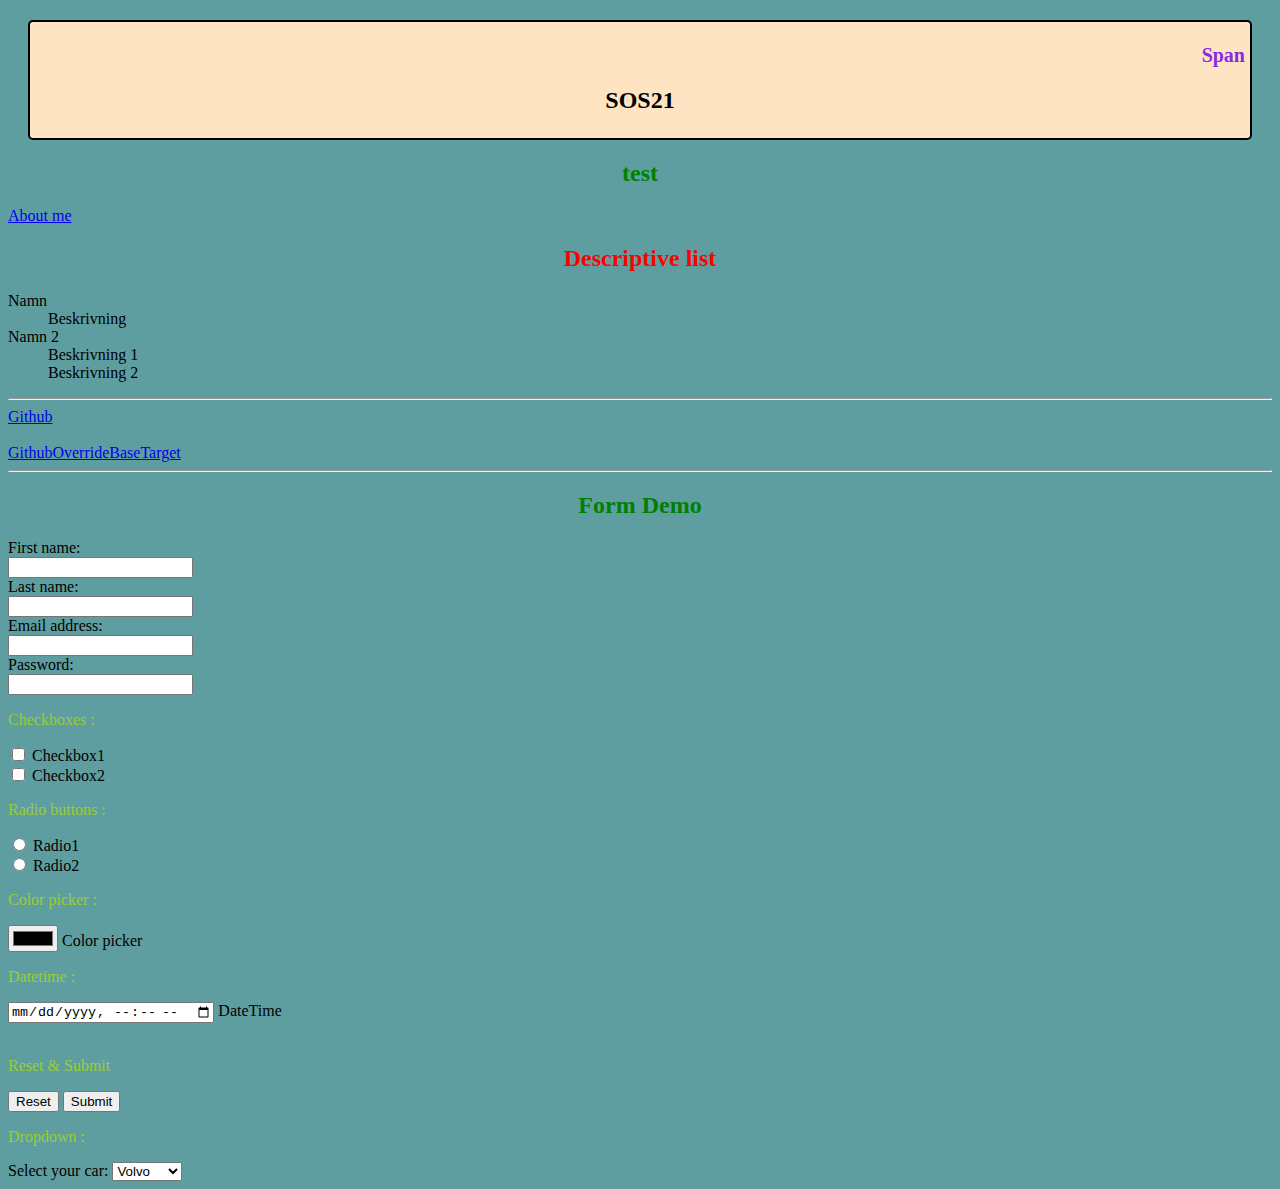
<file: Webbapplikationer/Lektion 2/index.html>
<!DOCTYPE html>
<html>

<head>

    <title>Lektion 2</title>

    <!-- Länk till css filen styles.css som sedan slår igenom på de bestämda taggarna (h2) (p) -->
    <link rel="stylesheet" type="text/css" href="./css/styles.css" /> 

    <!--
    <base href="http://github.com" target="_blank" />
    -->
</head>

<body>
    <section>
    <header>
        <p>
        <h2 style="text-align: right; color:blueviolet; font-size: 20px">Span</h2>
        
        <!-- Följer <div> taggen istället för h2 taggens färg från .css filen -->
        <h2><div>SOS21</div></h2>
        
        </p>
    </header>

    <h2 class="mainHeader">test</h2>
    </section>

    <a href="about.html">About me</a>

    <section>
    <!-- Använder id "title" från .css filen -->
    <h2 id="title">Descriptive list</h2>
    <dl>
        <dt>Namn</dt>
        <dd>Beskrivning</dd>
        <dt>Namn 2</dt>
        <dd>Beskrivning 1</dd>
        <dd>Beskrivning 2</dd>
    </dl>
    </section>

    <main>
    <hr />
    <a href="mickelainen">Github</a>
    <br />
    <br />
    <!-- Overridar base with href and target -->
    <a href="http://github.com" target="_self">GithubOverrideBaseTarget</a>
    <hr />
    <h2 class="mainHeader">Form Demo</h2>
    <form>
        <label for="firstName">First name:</label><br />
        <input type="text" name="firstName" /><br />
        <label for="lastName">Last name:</label><br />
        <input type="text" name="lastName" /><br />
        <label for="emailAddress">Email address:</label><br />
        <input type="email" name="emailAddress" /> <br />
        <label for="password">Password:</label><br />
        <input type="password" name="password" /> <br />

        <p>Checkboxes : </p>
        <input type="checkbox" name="checkbox1" /> Checkbox1 <br />
        <input type="checkbox" name="checkbox2" /> Checkbox2 

        <p>Radio buttons : </p>
        <input type="radio" name="radio" /> Radio1 <br />
        <input type="radio" name="radio" /> Radio2 <br />

        <p>Color picker :</p>
        <input type="color" name="color" /> Color picker <br />

        <p>Datetime : </p>
        <input type="datetime-local" name="datetime" /> DateTime <br />
        <br />

        <p>Reset & Submit</p>
        <input type="reset" value="Reset" />
        <input type="submit" value="Submit" />

        <p>Dropdown : </p>
        <label for="cars">Select your car:</label>
        <select name="cars">
            <optgroup label="Svenska bilar">
            <option value="Volvo">Volvo</option>
            <option value="Saab">Saab</option>
            </optgroup>
            <optgroup label ="Övrigt">
            <option value="Ford">Ford</option>
            </optgroup>
        </select>
    </form>
    </main>
</body>

</html>
</file>
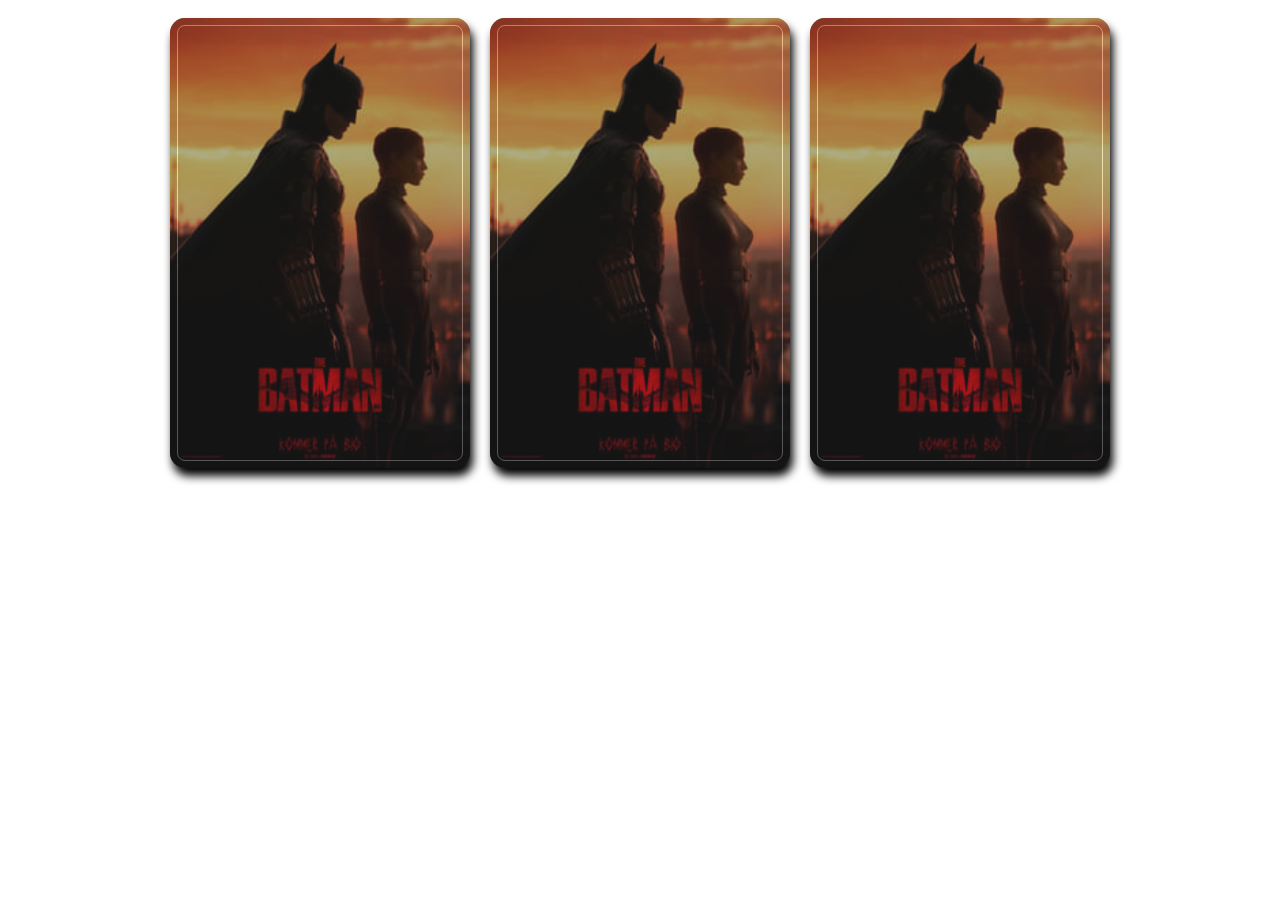
<file: Webbapplikationer/Lektion 3 plus/index.html>
<!DOCTYPE html>
<html>

<head>
        <title>Lektion 3+</title>
        <link rel="stylesheet" type="text/css" href="./css/styling.css" />
        <meta name="viewport" content="width=device-width, intial-scale=1.0" />
</head>
<body>
        <div class="card-container">
            <div class="card">
                <img src="./img/batman.jpg" alt="Batman" class="card-image" />
                <div class="card-info"><h3>BATMAN</h3></div>
            </div>
            <div class="card">
                <img src="./img/batman.jpg" alt="Batman" class="card-image" />
                <div class="card-info"><h3>BATMAN</h3></div>
            </div>
            <div class="card">
                <img src="./img/batman.jpg" alt="Batman" class="card-image" />
                <div class="card-info"><h3>BATMAN</h3></div>
            </div>

        </div>
</body>
</html>
</file>
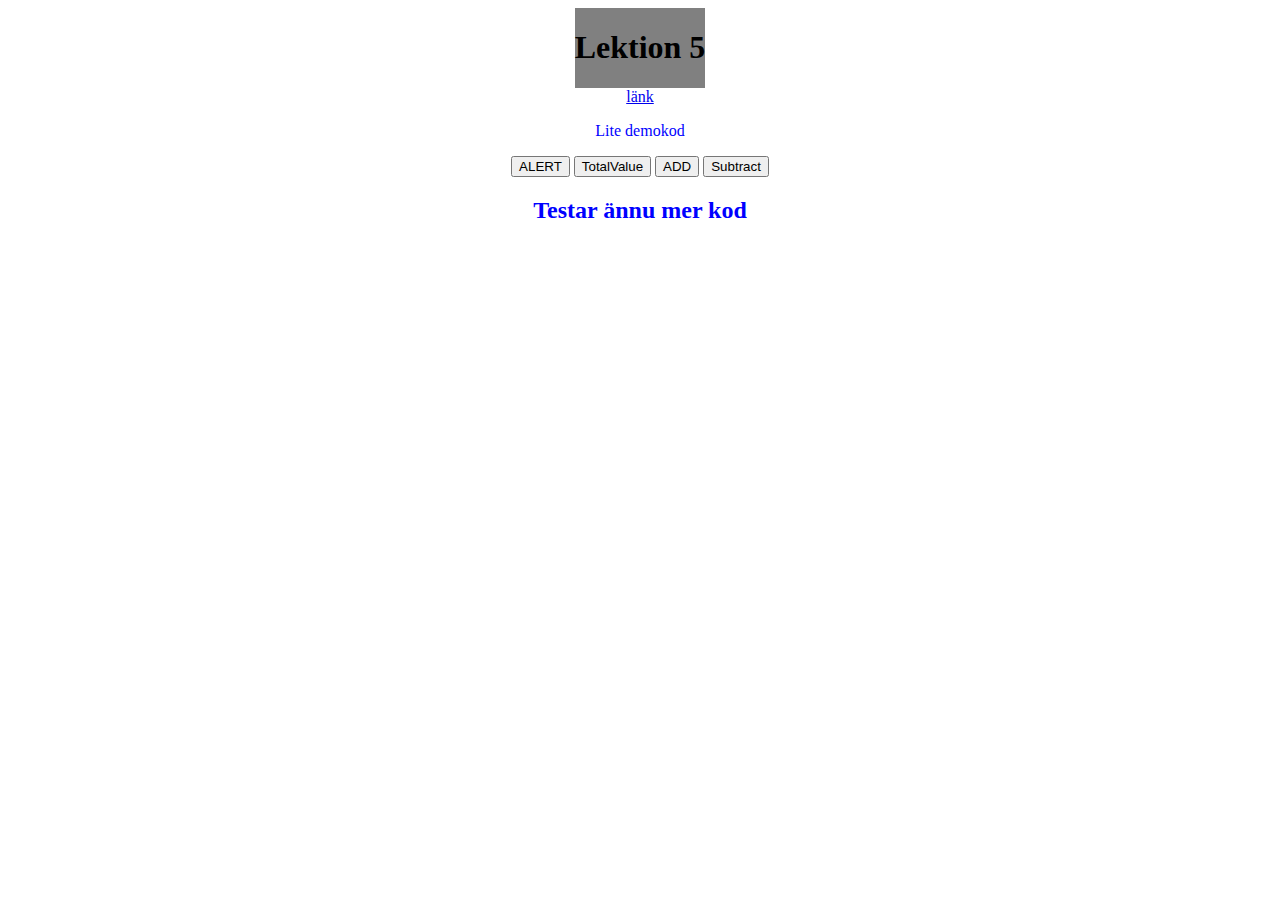
<file: Webbapplikationer/Lektion 5/index.html>
<!DOCTYPE html>
<html>
    <head>
        <title>Lektion 5</title>
        <link rel="stylesheet" type="text/css" href="./css/style.css" />
        <script src="https://code.jquery.com/jquery-3.6.0.js" integrity="sha256-H+K7U5CnXl1h5ywQfKtSj8PCmoN9aaq30gDh27Xc0jk=" crossorigin="anonymous"></script>
        <!-- <script>
            alert ("Script loadedddd")
        </script> -->
    </head>
        <header><h1>Lektion 5</h1></header>
        <body>
            <main id="main">
                <div>
                    <a href="www.github.com">länk</a>
                    <p id="firstParagraph" class="newColor">Lite demokod</p>
                    <button id="BtnAlert" onclick="buttonAlert">ALERT</button>
                    <button onclick="TotalValue()">TotalValue</button>
                    <button onclick="Addvalue()">ADD</button>
                    <button onclick="SubtractValue()">Subtract</button>
                </div>
                <h2 class="newColor">Testar ännu mer kod</h2>
                <div id="innerHTML"></div>
            </main>
        <script src="./js/script.js"></script> 
        </body>
    
</html>
</file>
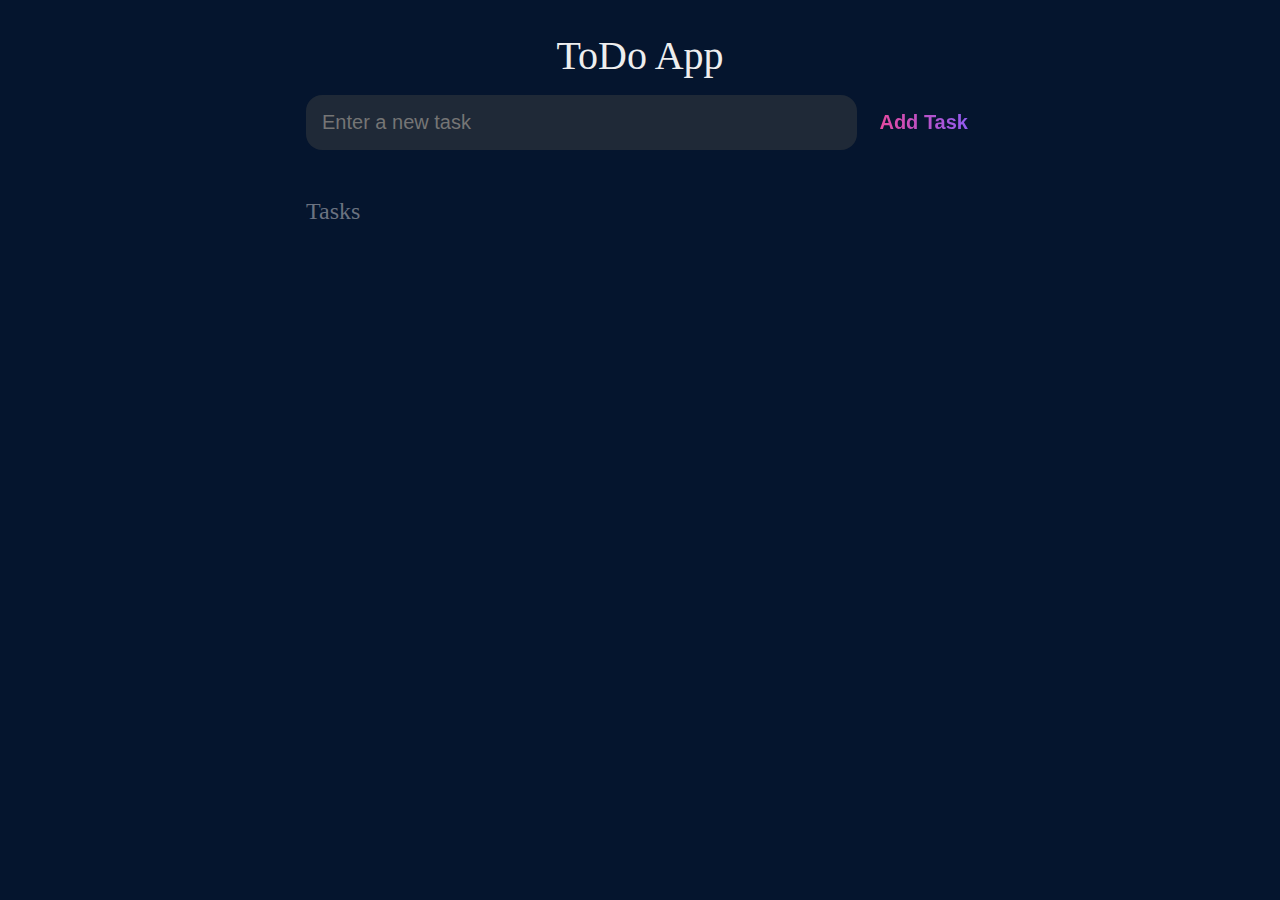
<file: Webbapplikationer/TODOAPPJS/index.html>
<!DOCTYPE html>
<html lang="en">
    <head>
        <meta charset="utf-8" />
        <meta name="viewport" content="width=device-width, initial-scale=1" />
        <meta http-equiv="X-UA-Compatible" content="IE-edge" />
        <title>ToDo App</title>
        <link rel="stylesheet" href="./css/style.css" />
        
    </head>
    <body>
        <header>
            <h1>ToDo App</h1>
            <form id="new-task-form">
                <input type="text" id="new-task-input" placeholder="Enter a new task" />
                <input type="submit" id="new-task-submit" value="Add Task" />
            </form>
        </header>
        <main>
        <section class="task-list">
            <h2>Tasks</h2>
            <div id="tasks"></div>
        </section>
        </main>
        <script src="./js/script.js"></script>
    </body>
</html>
</file>
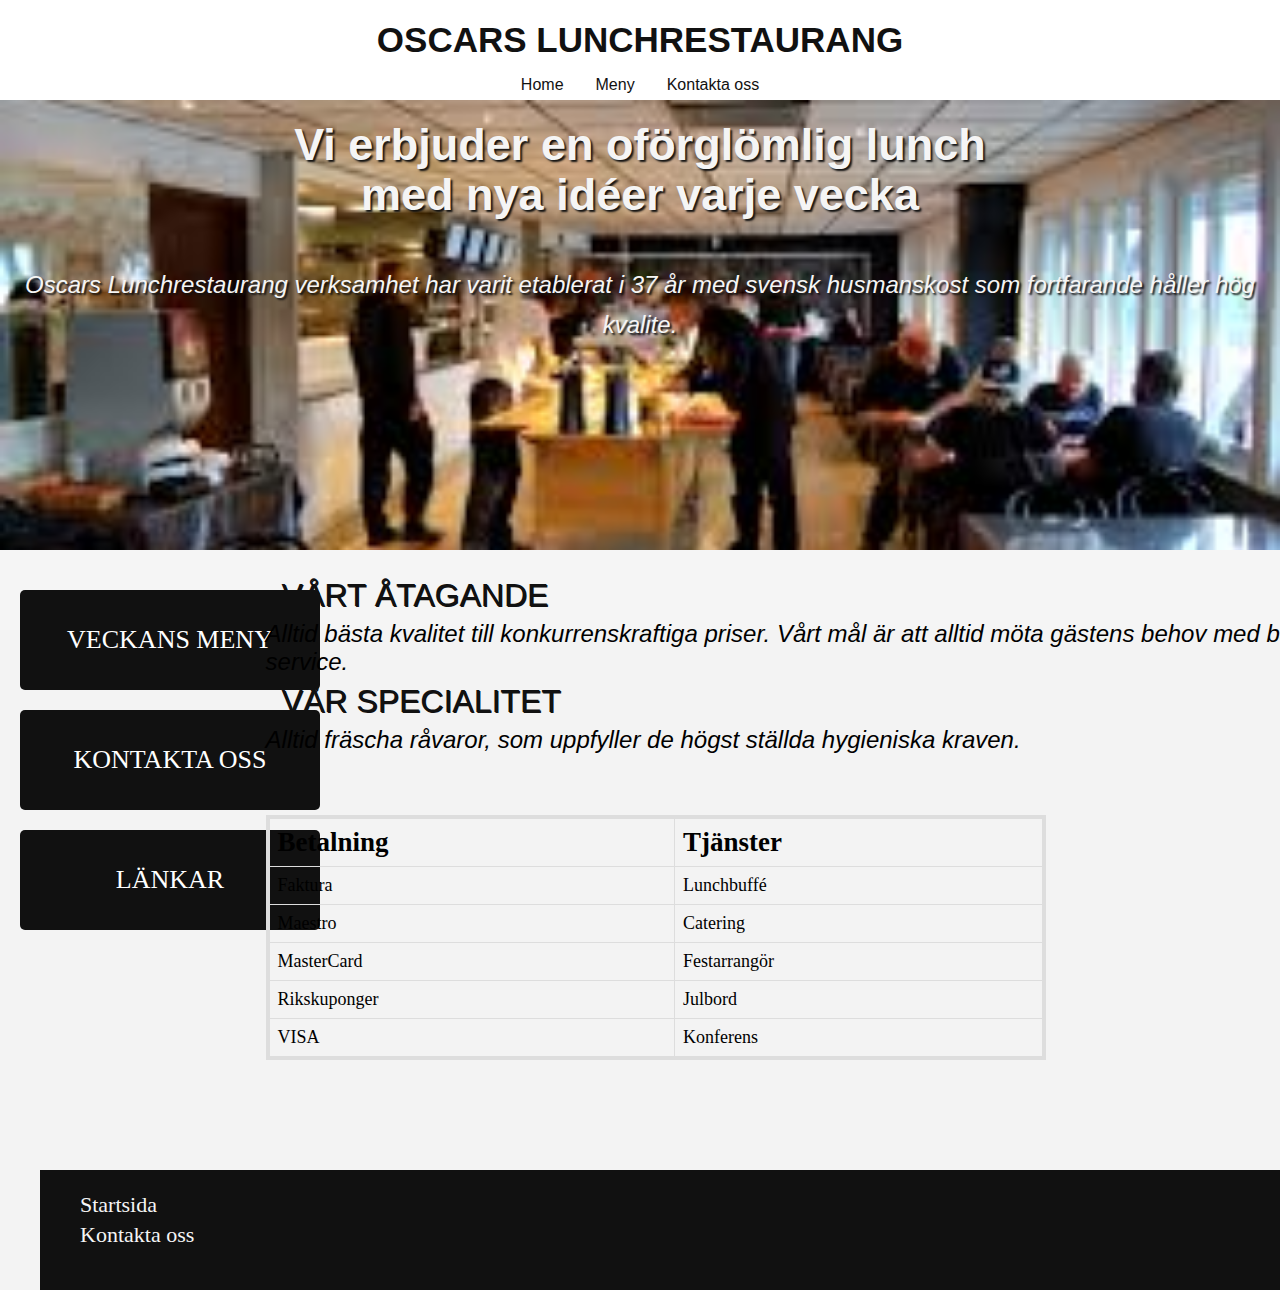
<file: Webbapplikationer/Website Project/index.html>
<!DOCTYPE html>

<html>

<head>

  <title>Oscars Lunchrestaurang</title>
  <meta charset="UTF-8" />
  <meta name="viewport" content="width=device-width, initial-scale=1.0" />
  <link rel="stylesheet" type="text/css" href="./css/style2.css" />
  

</head>

<body>

  <header>
    <a href="index.html" class="header-toptext"> OSCARS LUNCHRESTAURANG
      
    </a>
    <nav>
      <ul>
        <li><a href="index.html">Home</a></li>
        <li><a href="meny.html">Meny</a></li>
        <li><a href="contact.html">Kontakta oss</a> </li>
        
      </ul>
    </nav>
  </header>

  <main>

    <section class="index-banner">
      <h2>Vi erbjuder en oförglömlig lunch med nya idéer varje vecka</h2>
      <h1>Oscars Lunchrestaurang verksamhet har varit etablerat i 37 år med svensk husmanskost som fortfarande håller hög kvalite.</h1>
    </section>

    
     <section class="index-links">
      <a href="meny.html">
        <div class="index-box-1">
          <h3>Veckans Meny</h3>
        </div>
      </a>
      <a href="contact.html">
        <div class="index-box-4">
          <h3>Kontakta oss</h3>
        </div>
      </a>
    </a>
    <a href="links.html">
      <div class="index-box-4">
        <h3>Länkar</h3>
      </div>
    </a>
    </section> 

    <section class="wrapper">
    <div class="content">
      <article>
        <h1>VÅRT ÅTAGANDE</h1>
        <p>Alltid bästa kvalitet till konkurrenskraftiga priser. Vårt mål är att alltid möta gästens behov med bästa möjliga service.</p>
          <h1>VÅR SPECIALITET</h1>
          <p>Alltid fräscha råvaror, som uppfyller de högst ställda hygieniska kraven.</p>
      </article>

      <table>
        <tr>
          <th><h2>Betalning</h2></th>
          <th><h2>Tjänster</h2></th>
        </tr>
        <tr>
          <td>Faktura</td>
          <td>Lunchbuffé</td>
        </tr>
        <tr>
          <td>Maestro</td>
          <td>Catering</td>
        </tr>
          <td>MasterCard</td>
          <td>Festarrangör</td>
        <tr>
          <td>Rikskuponger</td>
          <td>Julbord</td>
        </tr>
        <tr>
          <td>VISA</td>
          <td>Konferens</td>
        </tr>
      </table>

    </div>
  </section>

  </main>

  <footer class="wrapper">
    <ul>
      <li><a href="index.html">Startsida</a></li>
      <li><a href="contact.html">Kontakta oss</a></li>
    </ul>
    
  </footer>

</body>

</html>
</file>
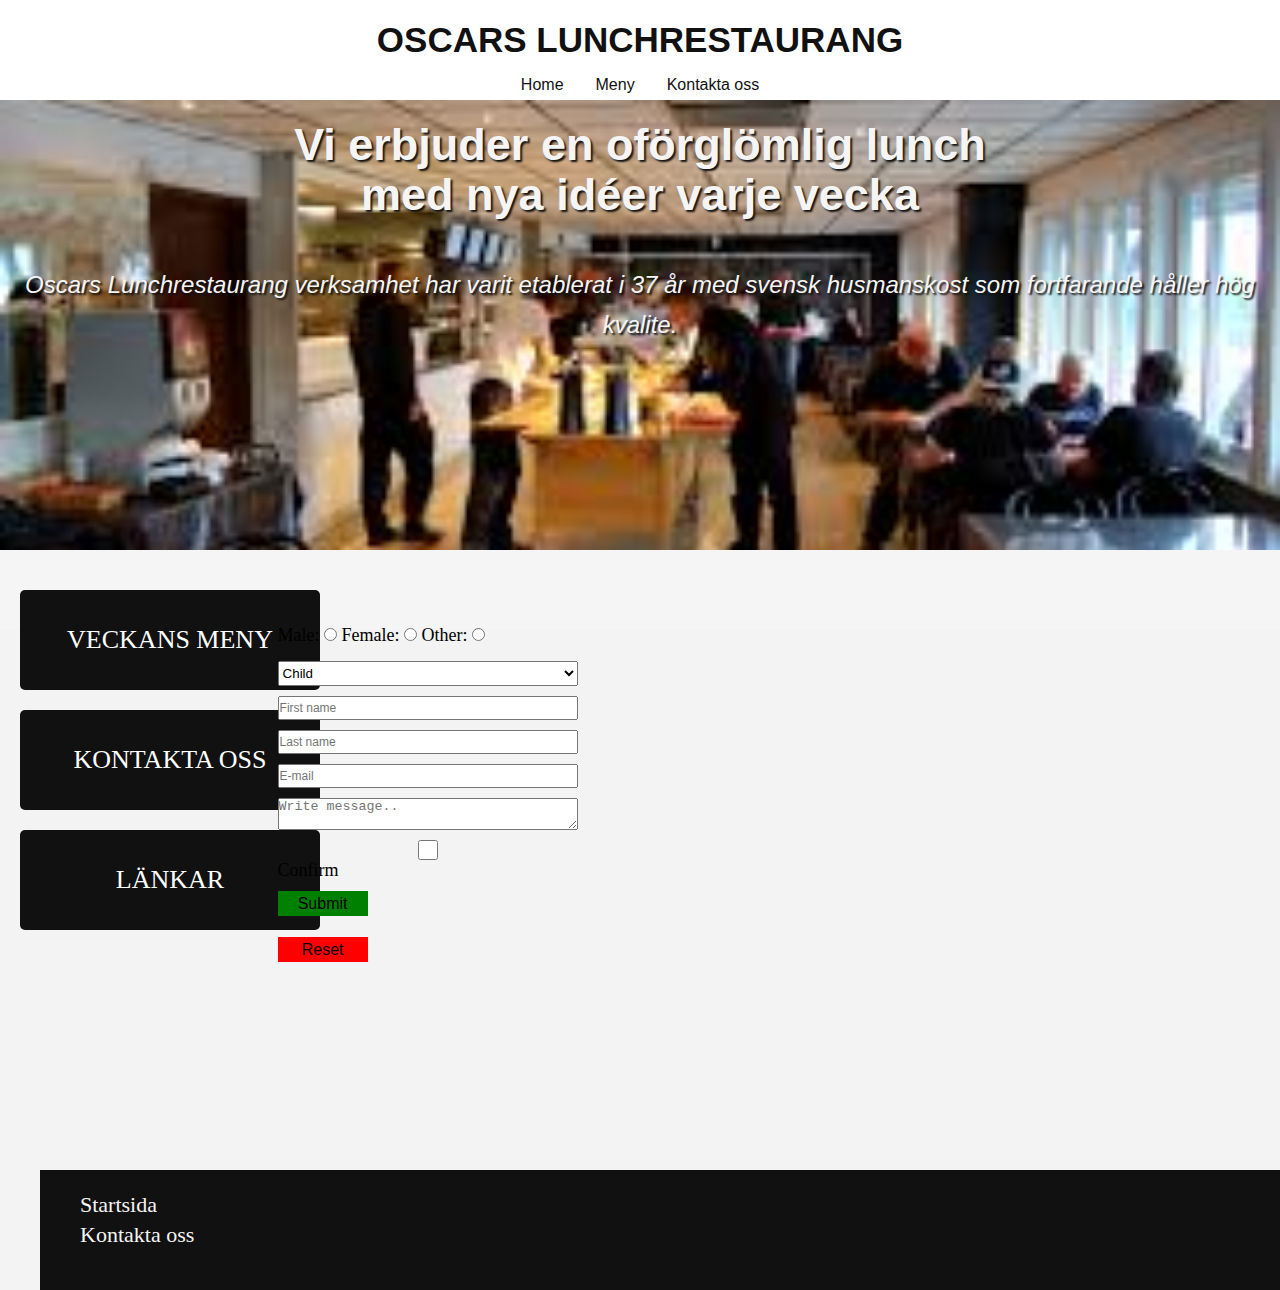
<file: Webbapplikationer/Website Project/contact.html>
<!DOCTYPE html>

<html>

<head>

  <title> Oscars Lunchrestaurang </title>
  <meta charset="UTF-8" />
  <meta name="viewport" content="width=device-width, initial-scale=1.0" />
  <link rel="stylesheet" type="text/css" href="./css/style2.css" />
  

</head>

<body>

  <header>
    <a href="index.html" class="header-toptext"> OSCARS LUNCHRESTAURANG
      
    </a>
    <nav>
      <ul>
        <li><a href="index.html">Home</a></li>
        <li><a href="meny.html">Meny</a></li>
        <li><a href="contact.html">Kontakta oss</a> </li>
        
      </ul>
    </nav>
  </header>

  <main>

    <section class="index-banner">
      <h2>Vi erbjuder en oförglömlig lunch med nya idéer varje vecka</h2>
      <h1>Oscars Lunchrestaurang verksamhet har varit etablerat i 37 år med svensk husmanskost som fortfarande håller hög kvalite.</h1>
    </section>

    
    <section class="index-links">
      <a href="meny.html">
        <div class="index-box-1">
          <h3>Veckans Meny</h3>
        </div>
      </a>
      <a href="contact.html">
        <div class="index-box-4">
          <h3>Kontakta oss</h3>
        </div>
      </a>
      <a href="links.html">
        <div class="index-box-4">
          <h3>Länkar</h3>
        </div>
      </a>
    </section>

    
    <div class="content">
        <section class="section">
            <form>
                
                <div class="input-container-radio">
                    Male: <input type="radio" name="gender" value="Male" />
                    Female: <input type="radio" name="gender" value="Female" />
                    Other: <input type="radio" name="gender" value="Other" />
                </div>
                <div class="input-container">
                    <select name="age">
                        <option value="child">Child</option>
                        <option value="adult">Adult</option>
                        <option value="Senior">Senior</option>
                    </select>
                </div>
                <div class="input-container">
                    <input type="text" name="firstname" placeholder="First name" />
                </div>
                <div class="input-container">
                    <input type="text" name="lastname" placeholder="Last name" />
                </div>
                <div class="input-container">
                    <input type="email" name="email" placeholder="E-mail" />
                </div>
                <div class="input-container">
                <textarea name="message" placeholder="Write message.."></textarea>
                </div>
                <div class="input-container">
                    <input type="checkbox" name="checkbox" /> Confirm
                </div>
                <b class="input-container">
                    <button type="submit" class="btn-submit">Submit</button>
                    <br>
                    <button type="reset" class="btn-reset">Reset</button>
                </b>
            </form>
        </section>
    </div>
  

  </main>

  <footer class="wrapper">
    <ul>
      <li><a href="index.html">Startsida</a></li>
      <li><a href="contact.html">Kontakta oss</a></li>
    </ul>
  </footer>

</body>

</html>
</file>
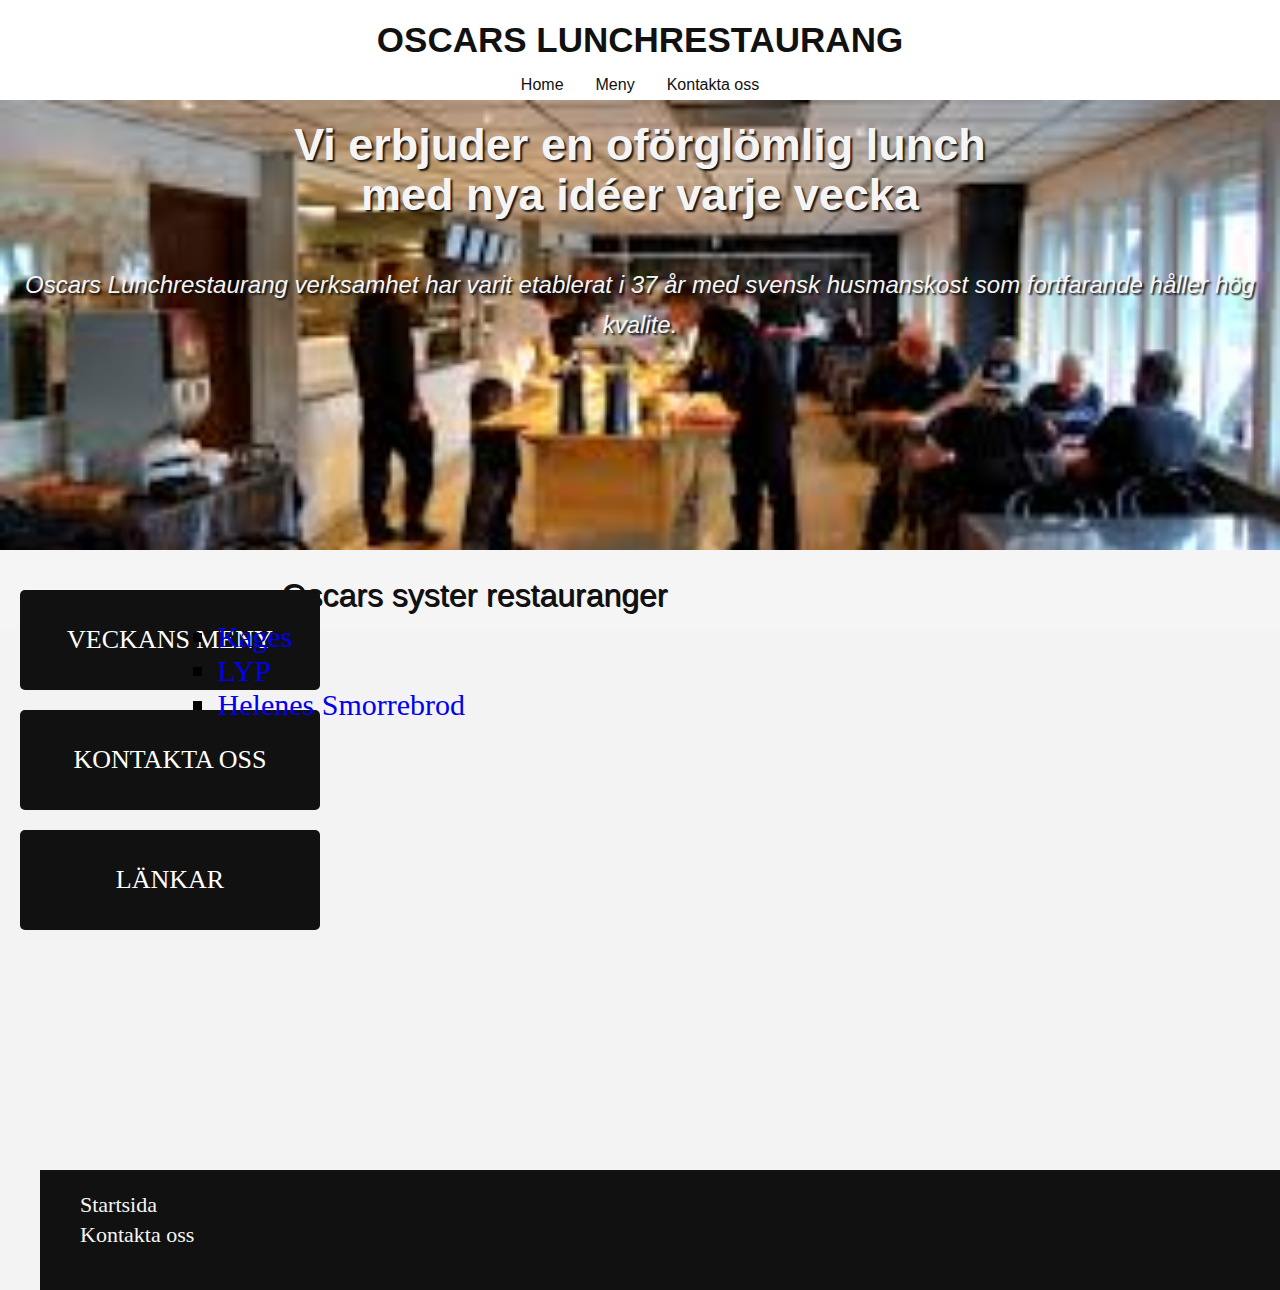
<file: Webbapplikationer/Website Project/links.html>
<!DOCTYPE html>

<html>

<head>

  <title>Oscars Lunchrestaurang</title>
  <meta charset="UTF-8" />
  <meta name="viewport" content="width=device-width, initial-scale=1.0" />
  <link rel="stylesheet" type="text/css" href="./css/style2.css" />
  

</head>

<body>

  <header>
    <a href="index.html" class="header-toptext"> OSCARS LUNCHRESTAURANG
      
    </a>
    <nav>
      <ul>
        <li><a href="index.html">Home</a></li>
        <li><a href="meny.html">Meny</a></li>
        <li><a href="contact.html">Kontakta oss</a> </li>
        
      </ul>
    </nav>
  </header>

  <main>

    <section class="index-banner">
      <h2>Vi erbjuder en oförglömlig lunch med nya idéer varje vecka</h2>
      <h1>Oscars Lunchrestaurang verksamhet har varit etablerat i 37 år med svensk husmanskost som fortfarande håller hög kvalite.</h1>
    </section>

    
     <section class="index-links">
      <a href="meny.html">
        <div class="index-box-1">
          <h3>Veckans Meny</h3>
        </div>
      </a>
      <a href="contact.html">
        <div class="index-box-4">
          <h3>Kontakta oss</h3>
        </div>
      </a>
    </a>
    <a href="links.html">
      <div class="index-box-4">
        <h3>Länkar</h3>
      </div>
    </a>
    </section> 

    <section class="wrapper">
    <div class="content">
      <h1>Oscars syster restauranger</h1>
      <ol>
          <li><a href="https://kages.se/">Kages</a></li>
          <li><a href="https://lyp.se/">LYP</a></li>
          <li><a href="https://helenes-smorrebrod.se/index.html">Helenes Smorrebrod</a></li>
      </ol>

    </div>
  </section>

  </main>

  <footer class="wrapper">
    <ul>
      <li><a href="index.html">Startsida</a></li>
      <li><a href="contact.html">Kontakta oss</a></li>
    </ul>
    
  </footer>

</body>

</html>
</file>
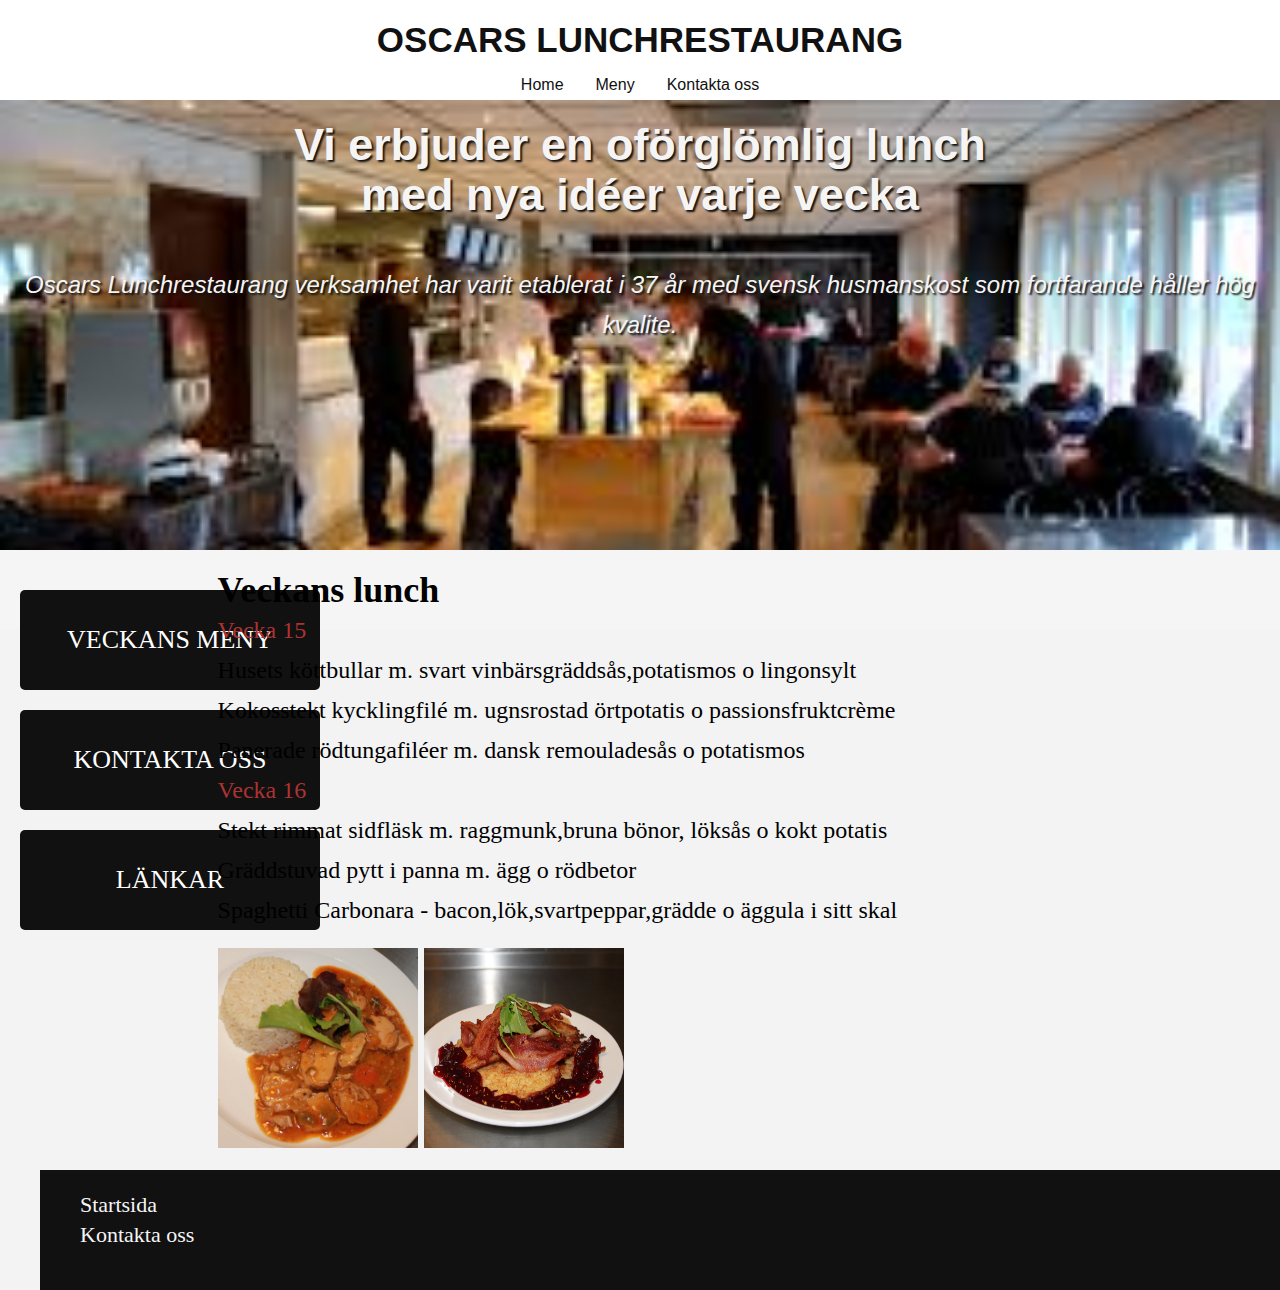
<file: Webbapplikationer/Website Project/meny.html>
<!DOCTYPE html>

<html>

<head>

  <title>Oscars Lunchrestaurang</title>
  <meta charset="UTF-8" />
  <meta name="viewport" content="width=device-width, initial-scale=1.0" />
  <link rel="stylesheet" type="text/css" href="./css/style2.css" />
  

</head>

<body>

  <header>
    <a href="index.html" class="header-toptext"> OSCARS LUNCHRESTAURANG
      
    </a>
    <nav>
      <ul>
        <li><a href="index.html">Home</a></li>
        <li><a href="meny.html">Meny</a></li>
        <li><a href="contact.html">Kontakta oss</a> </li>
        
      </ul>
    </nav>
  </header>

  <main>

    <section class="index-banner">
      <h2>Vi erbjuder en oförglömlig lunch med nya idéer varje vecka</h2>
      <h1>Oscars Lunchrestaurang verksamhet har varit etablerat i 37 år med svensk husmanskost som fortfarande håller hög kvalite.</h1>
    </section>

    
     <section class="index-links">
      <a href="meny.html">
        <div class="index-box-1">
          <h3>Veckans Meny</h3>
        </div>
      </a>
      <a href="contact.html">
        <div class="index-box-4">
          <h3>Kontakta oss</h3>
        </div>
      </a>
      <a href="links.html">
        <div class="index-box-4">
          <h3>Länkar</h3>
        </div>
      </a>
    </section> 

    <section class="wrapper">
    <div class="content">
      <div class="descriptive">
      <h2>Veckans lunch</h2>
        <d2><span>Vecka 15</span></d2>
          <dd>Husets köttbullar m. svart vinbärsgräddsås,potatismos o lingonsylt</dd>
          <dd>Kokosstekt kycklingfilé m. ugnsrostad örtpotatis o passionsfruktcrème</dd>
          <dd>Panerade rödtungafiléer m. dansk remouladesås o potatismos</dd>
        <d2><span>Vecka 16</span></d2>
        <dd>Stekt rimmat sidfläsk m. raggmunk,bruna bönor, löksås o kokt potatis</dd>
        <dd>Gräddstuvad pytt i panna m. ägg o rödbetor</dd>
        <dd>Spaghetti Carbonara - bacon,lök,svartpeppar,grädde o äggula i sitt skal</dd>
      </div>
      <br>
      <div class="descriptive">
      <img 
        src="./img/dagens.jpg"
         alt="kycklingfilée" 
         width="200"
         height="200"
      />
      <img 
        src="./img/dagens2.jpg"
         alt="raggmunk" 
         width="200"
         height="200"
      />
    </div>
    </div>
  </section>
  
  </main>

  <footer class="wrapper">
    <ul>
      <li><a href="index.html">Startsida</a></li>
      <li><a href="contact.html">Kontakta oss</a></li>
    </ul>
  </footer>

</body>

</html>
</file>
<file: Webbapplikationer/Lektion 2/css/styles.css>
/* Ändrar matchande element */
h2 {
    text-align: center;
    color: blue;
}
p {
    color: yellowgreen;
}

/* Ändrar matchande id */
#title {
    color: red;
}
/* Ändrar matchande klass */
.mainHeader {
    color : green;
}

div {
    color: black;
}

body{
    background-color: cadetblue;
}

header{
    background-color: bisque;
    /*  
    margin-top: 30px;
    margin-bottom: 30px; 
    margin-left: 20px ;
    margin-right: 20px ;
    */
    /* Samma sak fast skrivet på samma rad */
    margin: 20px 20px 20px 20px;
    /* 10px upp & ner samt 10px vänster & höger */
    margin: 10px 10px;
    /* samma värde på alla sidor */
    margin: 20px;
    
    border: 2px solid black;
    border-radius: 5px;
    padding: 5px;
}

a:hover{
    color: burlywood;
}
</file>
<file: Webbapplikationer/Lektion 3 plus/css/styling.css>
.container {
    display: grid;
    grid-template-columns: repeat(4, 1fr);
    grid-template-rows: auto;
    grid-gap: 10px;
}

.div1 {
    grid-column: 1/3;
    grid-row: 1/3;
    width: 300px;
    height: 200px;
    border: 2px solid red;
    box-sizing: border-box;
}

.div2 {
    grid-column: 4/5;
    grid-row: 1/5;
    width: 500px;
    height: 200px;
    border: 2px solid blue;
    box-sizing: border-box;
}

.card-container {
    display: flex;
    place-content: center;
    flex-wrap: wrap;
}

.card {
    width: 300px;
    height: 450px;
    border-radius: 15px;
    position: relative;
    outline: 1px solid rgb(255,255,255, 0.8);
    outline-offset: -8px;
    box-shadow: 3px 8px 10px black;
    overflow: hidden;
    background-color: #333;
    margin: 10px;
    aspect-ratio: 2/3;
}

.card-image {
    position: absolute;
    width: 100%;
    height: 100%;
    object-fit: cover;
    opacity: 0.6;
}

.card:hover .card-image {
    transform: scale(1.2);
    transition: transform 1s;
    filter: blur(2px);
    transform: translateY(-20%);

}

.card-info {
    position: absolute;
    bottom: 0;
    width: 100%;
    height: 20%;
    background-color: rgb(0,0,0, 0.5);
    color: white;
    font-size: 1.5rem;
    opacity: 0;
    text-align: center;
    transform: translateY(100%);
}

.card:hover .card-info{
    opacity: 1;
    transition: all 1s;
    transform: translateY(0%);
    
}

@media screen and (max-width:320px) {
    .card{
        width: 120px ;
        height: auto;
        aspect-ratio: 2/3;
    }
    
}
</file>
<file: Webbapplikationer/Lektion 5/css/style.css>
body {
    display:flex;
    align-items: center;
    text-align: center;
    flex-direction: column;
}

header {
    display:flex;
    background-color: grey;
}

.newColor {
    color: blue;
}

#innerHTML {
    color: red;
}

.btn{
    color: pink;
    background-color: blueviolet;
</file>
<file: Webbapplikationer/TODOAPPJS/css/style.css>
:root {
    --dark: #05152E;
    --darker: #1F2937;
    ---darkest: #001E3C;
    --grey: #6B7280;
    --pink: #EC4899;
    --purple: #8B5CF6;
    --light: #EEE;
}

* {
    margin: 0;
    box-sizing: border-box;
}

body {
    display: flex;
    flex-direction: column;
    background-color: var(--dark);
}

header {
    padding: 2rem 1rem;
    max-width: 700px;
    width: 100%;
    margin: 0 auto;
}

header h1 {
    font-size: 2.5rem;
    font-weight: 300;
    color: var(--light);
    margin-bottom: 1rem;
}

h1 {
    text-align: center;
}

#new-task-form {
    display: flex;   
}

input, button {
    border: none;
    background-color: var(---darker);
}

#new-task-input {
    flex: 1 1 0%;
    background-color: var(--darker);
    padding: 1rem;
    border-radius: 1rem;
    margin-right: 1rem;
    color: var(--light);
    font-size: 1.25rem;
}

#new-task-submit {
    color: transparent;
    font-size: 1.25rem;
    font-weight: 700;
    cursor: pointer;
    background-image:linear-gradient(to right, var(--pink), var(--purple));
    -webkit-background-clip: text;
    -webkit-text-fill-color: transparent;
    transition: 0.4s;
}

#new-task-submit:hover {
    opacity: 0.6;
}

#new-task-submit:active {
    opacity: 0.3;
}

main {
    flex: 1 1 0%;
    max-width: 700px;
    width: 100%;
    margin: 0 auto;
}

.task-list {
    padding: 1rem;
}

.task-list h2 {
    font-size: 1.5rem;
    font-weight: 300;
    color: var(--grey);
    margin-bottom: 1rem;
}

#tasks .task {
    display: flex;
    justify-content: space-between;
    background-color: var(---darkest);
    padding: 1rem;
    border-radius: 1rem;
    margin-bottom: 1rem;
}

.task .content {
    flex: 1 1 0%;

}

.task .content .text {
    font-size: 1.25rem;
    color: var(--light);
    width: 100%;
    display: block;
    transition: 0.4s;
}

.task .actions {
    display: flex;
    margin: 0 -0.5rem;

}

.task .actions button {
    font-size: 1.15rem;
    font-weight: 700;
    cursor: pointer;
    margin: 0 0.5rem;
    text-transform: uppercase;
    transition: 0.4s;
    color: red;
}

.task .actions button:hover {
    opacity: 0.6;    
}

.task .actions button:active {
    opacity: 0.3;    
}

.no-tasks-found h2 {
    text-align: center;
    color: var(--light);
}
</file>
<file: Webbapplikationer/Website Project/css/style2.css>
*{
    margin: 0;
    padding: 0;
    text-decoration: none;
    
}

body {
    background-color: #f3f3f3;
}

header {
    background-color: #fff;
    width: 100%;
    height: 100px;
}

header .header-toptext {
    font-family: 'Gill Sans', 'Gill Sans MT', Calibri, 'Trebuchet MS', sans-serif;
    font-size: 35px;
    color: #111;
    font-weight: 900;
    display: block;
    margin: 0 auto;
    text-align: center;
    padding: 20px 0;
}

header nav ul {
    display: block;
    margin: 0 auto;
    width: fit-content;
    line-height: 10px;
}

header nav ul li{
    display: block;
    float: left;
    list-style: none;
    padding: 0 16px;
}

header nav ul li a{
    font-family: 'Gill Sans', 'Gill Sans MT', Calibri, 'Trebuchet MS', sans-serif;
    font-size: 16px;
    color: #111;
}


/* INDEX */


table {
    width: 65%;
    text-align: left;
    margin-top: 20px;
    border-collapse: collapse; 
    border: 4px solid #dddddd; 
    margin-left: 3em;
    margin-top: 3.8em;
    
}

td, th {
    border: 1px solid #dddddd;
    text-align: left;
    padding: 8px;
    font-size: 18px;
    
    
}

div .descriptive {
    font-size: 24px;
    line-height: 40px;
}

span {
    color: rgb(173, 50, 50);
}

h1 {
    font-size: 2rem;
    text-align: left;
    margin-left: 2em;
    line-height: 50px;
    font-family: 'Gill Sans', 'Gill Sans MT', Calibri, 'Trebuchet MS', sans-serif;
    text-shadow: 1px 1px #111;
    color: #111 ;
    font-weight: normal;

}

p {
    font-size: 1.5rem;
    margin-left: 2em;
    font-family: 'Gill Sans', 'Gill Sans MT', Calibri, 'Trebuchet MS', sans-serif;
    font-style: italic;
}


.index-links {
    
    width: 17%;
    float: left;
    margin-top: 20px;
    
    
}

.content {
    width: 75%;
    float: left;
    height: 600px; 
    margin-top: 20px;  
}

.index-banner {
    width: 100%;
    height: calc(100vh - 100px);  /* viewheight - 100vh = lika hög som devicen den displayas på. calc drar bort 100px från viewheight som headern är satt till */
    background: url("../img/banner2.jpg") no-repeat center fixed cover white;
}

.index-banner h2 {
    font-family: 'Franklin Gothic Medium', 'Arial Narrow', Arial, sans-serif;
    font-size: 45px;
    font-weight: 900;
    line-height: 50px;
    padding: 20px;
    color: whitesmoke;
    text-align: center;
    text-shadow: 2px 2px 2px #111;
}

.index-banner h1 {
    font-family: 'Franklin Gothic Medium', 'Arial Narrow', Arial, sans-serif;
    font-size: 24px;
    font-weight: 100;
    font-style: italic;
    line-height: 40px;
    margin: 10px 10px;
    padding: 15px;
    color: whitesmoke;
    text-align: center;
    text-shadow: 2px 2px 2px #111;
}

.index-links div {
    margin: 20px 20px 0px;
    width: calc(100% - 40px); /* width 100% - margin på var sida (10x2) */
    height: 100px;
    background-color: #111;
}

.index-links div h3 {
    font-family: Catamaran;
    font-size: 26px;
    font-weight: 200;
    text-transform: uppercase;
    line-height: 100px;   /*Samma som containern den befinner sig i .index-links div */
    color: white;
    text-align: center;
    text-shadow: 1px 1px #111;
}

/* Form */
.section {
    display:flex;
    margin: 50px; 
    /* justify-content: center; */
    width: 100%;
    
}

.input-container{
    display: flex;
    width: 50%; 
    margin: 5px;
    flex-direction: column;
    /* height: 20px; */
    margin: 10px;
    
}

.input-container-radio{
    display: inline-block;
    width: 100%; 
    margin: 5px;
    margin-left: 10px;
    flex-direction: row;
    
}

textarea {
    resize: vertical; 
    max-height: 200px;
    text-align: left;
}

.input-container input {
    height: 20px; 
    font-size: 12px; 
} 

.input-container select {
    height: 25px;
}

input:focus, textarea:focus {
    outline: none;
    border: 1px solid rgb(141, 21, 21);
}

.btn-submit{
    background-color: green;
    grid-column: 1/3 ;
    border: none;
    width: 30%;  
    height: 25px;
    font-size: 16px;
    
}

.btn-reset{
    background-color: red;
    border: none;
    width: 30%;
    height: 25px;
    font-size: 16px;
}


form{
    width: 100%;
    max-width: 600px;
    min-width: 200px;
    font-size: 18px;
    height: 600px;
}

@media only screen and (min-width: 1200px){
    .wrapper{
        width: 1600px;
        margin: 0 auto;
    }

    .index-banner {
        width: 100%;
        height: 450px;
        background: url("../img/banner2.jpg") no-repeat center;
        background-size: cover;
    }

    .index-banner h2 {
       display:block;
       width: 700px;
       margin:0 auto;

    }

    .index-links div {
        margin: 20px 20px 0px;
        width: 300px; /* width 100% - margin på var sida (10x2) */
        height: 100px;
        background-color: #111;
        border-radius: 5px;
        overflow: hidden;
    }

}


ol li  {
    font-family:'Times New Roman', Times, serif;
    list-style:square; 
    font-size: 30px;
}

ol li a:visited {
    text-decoration: none;
    color: #111;
}

ol li a:active {
    text-decoration: none;
    color: #111;
}

ol li a:hover {
    opacity: 0.25;
    transition: ease-out 3s;
}

/* Footer */

footer {
    width: calc(100% - 80px);
    padding: 40px 40px;
    background-color: whitesmoke;
}

footer ul {
    width: calc(100% - 80px);
    padding: 20px 40px;
    background-color: #111;
    float:left;
    height: 80px;
}



footer ul li{
    display: block;
    list-style: none;
    text-align: left;
}

footer ul li a{
    font-family: Catamaran;
    font-size: 22px;
    color: whitesmoke;
    line-height: 30px;
}
</file>
